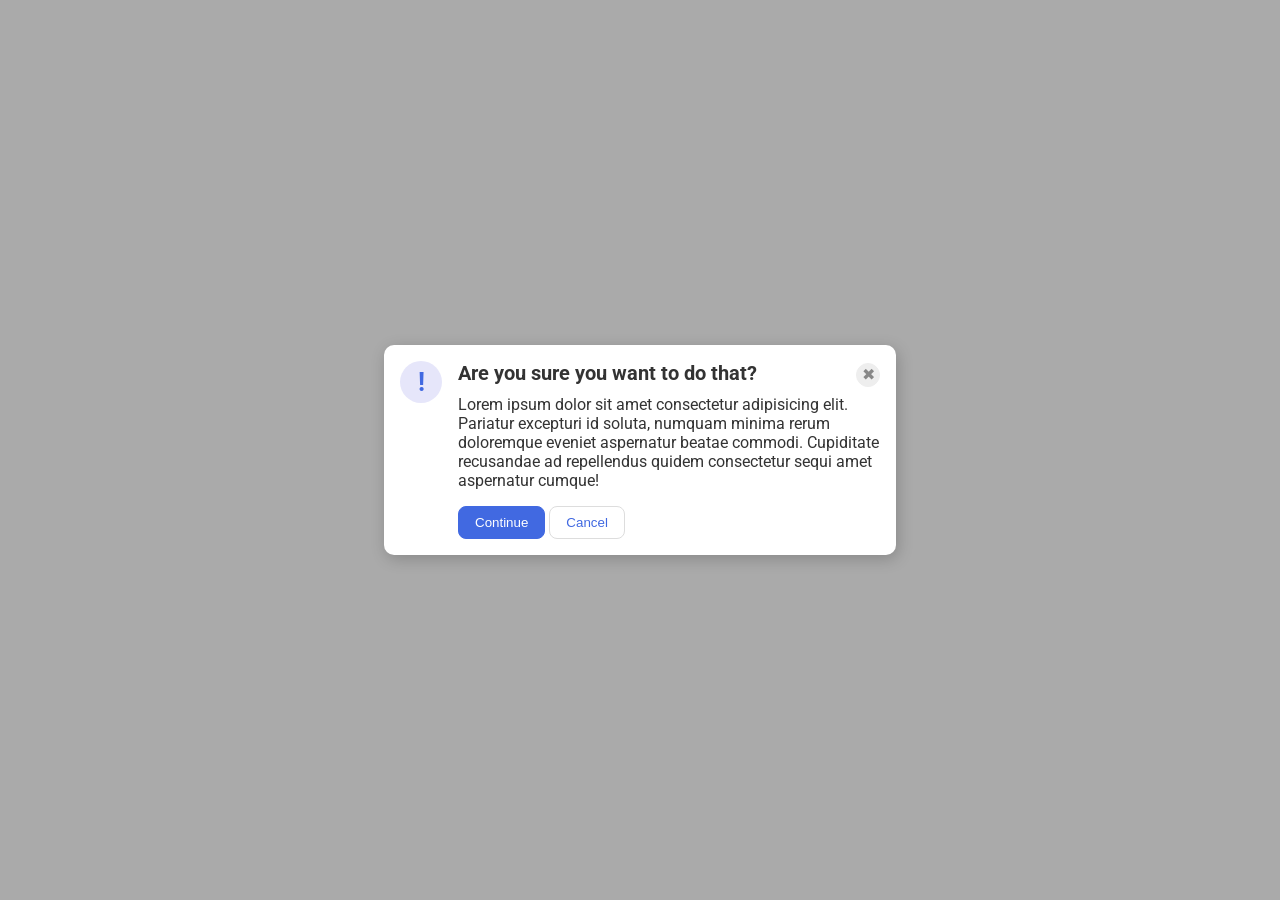
<file: foundations/flex/05-flex-modal/index.html>
<!DOCTYPE html>
<html lang="en">

<head>
  <meta charset="UTF-8">
  <meta http-equiv="X-UA-Compatible" content="IE=edge">
  <meta name="viewport" content="width=device-width, initial-scale=1.0">
  <link rel="stylesheet" href="style.css">
  <title>Modal</title>
</head>

<body>
  <div class="modal">
    <div class="icon">!</div>

    <div class="container">
      <div class="header">
        Are you sure you want to do that?
        <button class="close-button">✖</button>
      </div>
      <div class="text">Lorem ipsum dolor sit amet consectetur adipisicing elit. Pariatur excepturi id soluta, numquam
        minima rerum doloremque eveniet aspernatur beatae commodi. Cupiditate recusandae ad repellendus quidem
        consectetur sequi amet aspernatur cumque!</div>
      <button class="continue">Continue</button>
      <button class="cancel">Cancel</button>
    </div>
  </div>
</body>

</html>
</file>
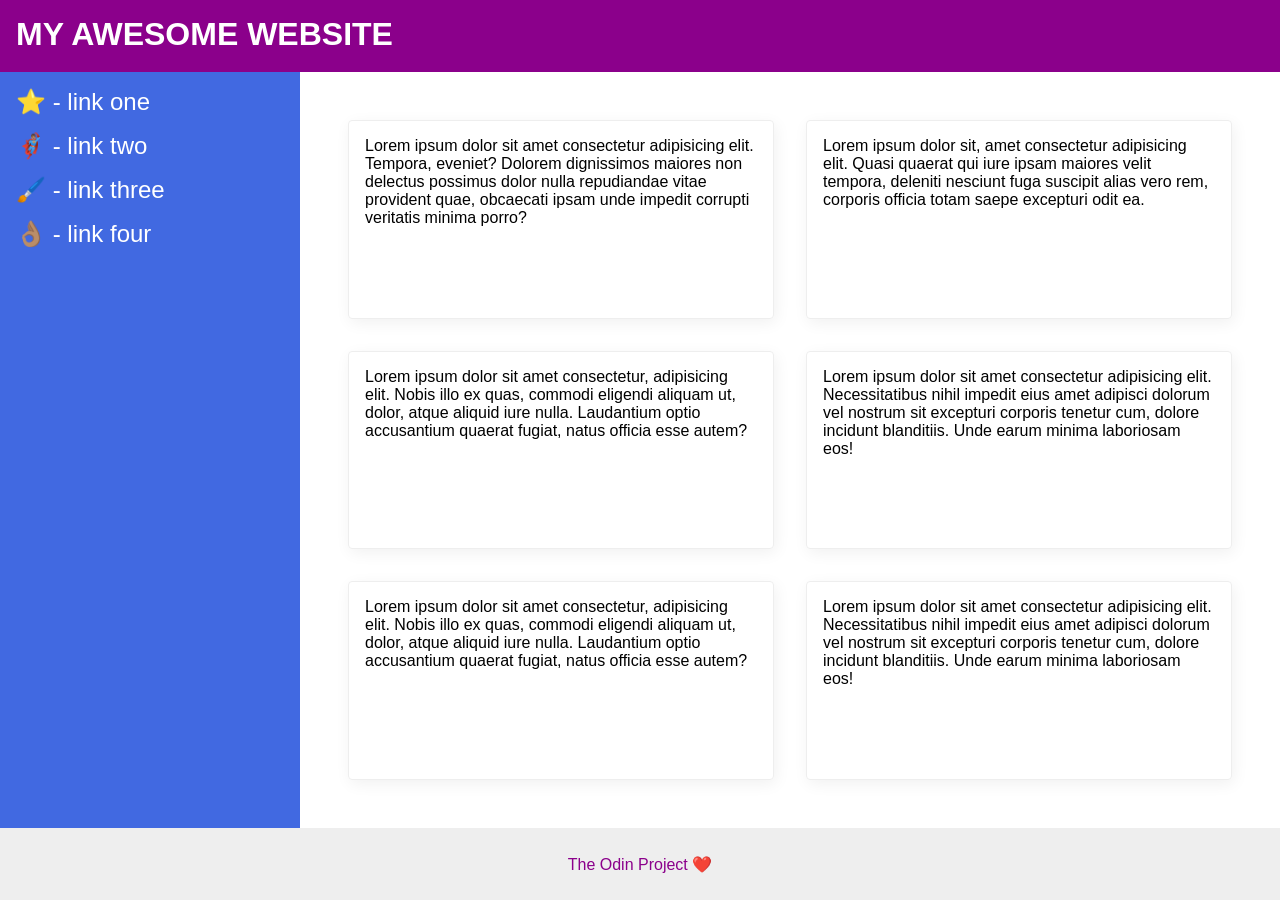
<file: foundations/flex/07-flex-layout-2/index.html>
<!DOCTYPE html>
<html lang="en">
  <head>
    <meta charset="UTF-8">
    <meta http-equiv="X-UA-Compatible" content="IE=edge">
    <meta name="viewport" content="width=device-width, initial-scale=1.0">
    <title>The Holy Grail</title>
    <link rel="stylesheet" href="style.css">
  </head>
  <body>
    <div class="header">
      MY AWESOME WEBSITE
    </div>
    <div class="container">
      
      <div class="sidebar">
        <ul>
          <li><a href="#">⭐ - link one</a></li>
          <li><a href="#">🦸🏽‍♂️ - link two</a></li>
          <li><a href="#">🖌️ - link three</a></li>
          <li><a href="#">👌🏽 - link four</a></li>
        </ul>
      </div>

      <div class="card-container">
        <div class="card">Lorem ipsum dolor sit amet consectetur adipisicing elit. Tempora, eveniet? Dolorem dignissimos maiores non delectus possimus dolor nulla repudiandae vitae provident quae, obcaecati ipsam unde impedit corrupti veritatis minima porro?</div>
        <div class="card">Lorem ipsum dolor sit, amet consectetur adipisicing elit. Quasi quaerat qui iure ipsam maiores velit tempora, deleniti nesciunt fuga suscipit alias vero rem, corporis officia totam saepe excepturi odit ea.</div>
        <div class="card">Lorem ipsum dolor sit amet consectetur, adipisicing elit. Nobis illo ex quas, commodi eligendi aliquam ut, dolor, atque aliquid iure nulla. Laudantium optio accusantium quaerat fugiat, natus officia esse autem?</div>
        <div class="card">Lorem ipsum dolor sit amet consectetur adipisicing elit. Necessitatibus nihil impedit eius amet adipisci dolorum vel nostrum sit excepturi corporis tenetur cum, dolore incidunt blanditiis. Unde earum minima laboriosam eos!</div>
        <div class="card">Lorem ipsum dolor sit amet consectetur, adipisicing elit. Nobis illo ex quas, commodi eligendi aliquam ut, dolor, atque aliquid iure nulla. Laudantium optio accusantium quaerat fugiat, natus officia esse autem?</div>
        <div class="card">Lorem ipsum dolor sit amet consectetur adipisicing elit. Necessitatibus nihil impedit eius amet adipisci dolorum vel nostrum sit excepturi corporis tenetur cum, dolore incidunt blanditiis. Unde earum minima laboriosam eos!</div>
      </div>

    </div>

    <div class="footer">
      The Odin Project ❤️
    </div>
  </body>
</html>
</file>
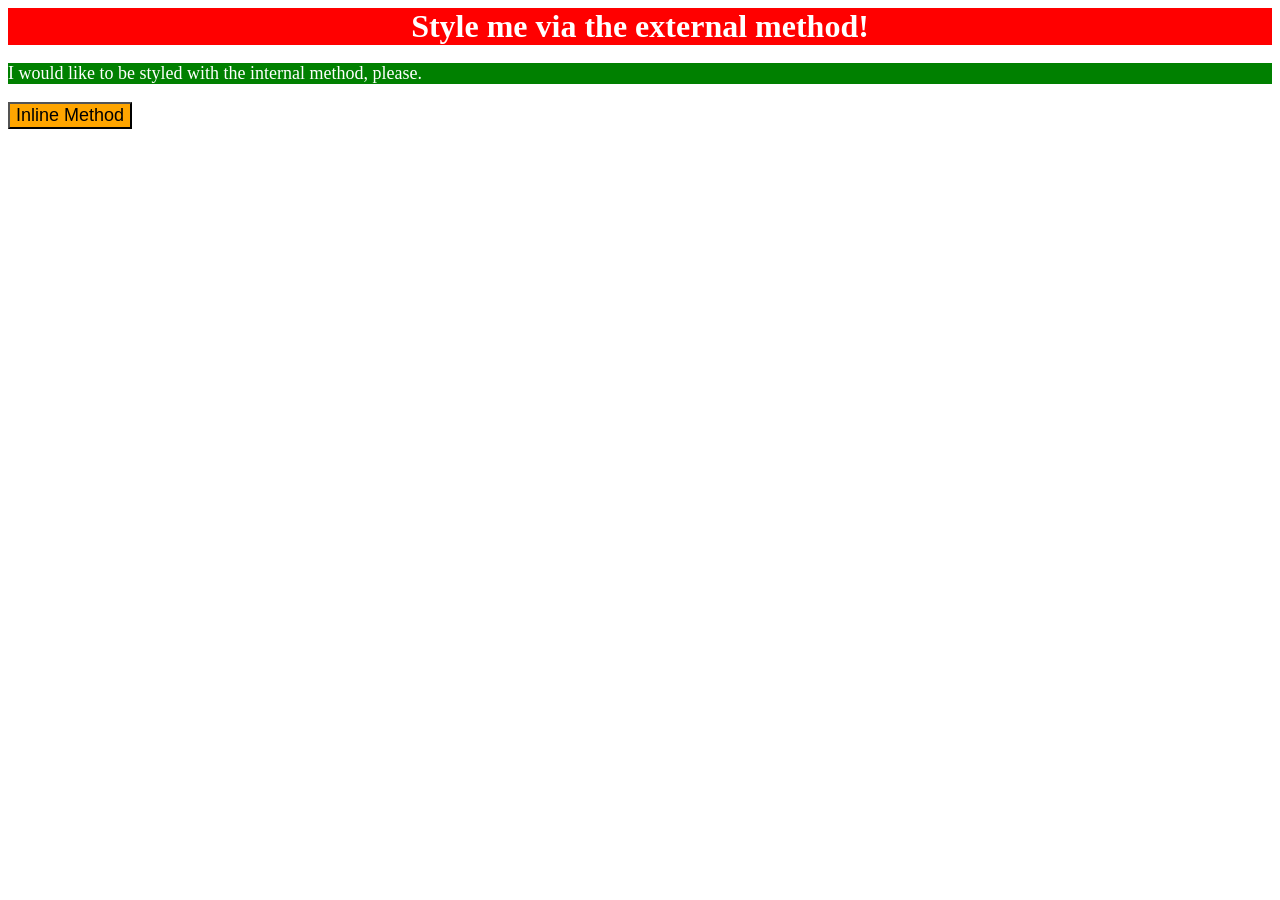
<file: foundations/intro-to-css/01-css-methods/index.html>
<!DOCTYPE html>
<html lang="en">
  <head>
    <meta charset="UTF-8">
    <meta http-equiv="X-UA-Compatible" content="IE=edge">
    <meta name="viewport" content="width=device-width, initial-scale=1.0">
    <link rel="stylesheet" href="./styles.css">
    <title>Methods for Adding CSS</title>
    <style>
      p{
        background-color: green;
        color: white;
        font-size: 18px;
      }
    </style>
  </head>
  <body>
    <div>Style me via the external method!</div>
    <p>I would like to be styled with the internal method, please.</p>
    <button style="background-color: orange; font-size: 18px;">Inline Method</button>
  </body>
</html>
</file>
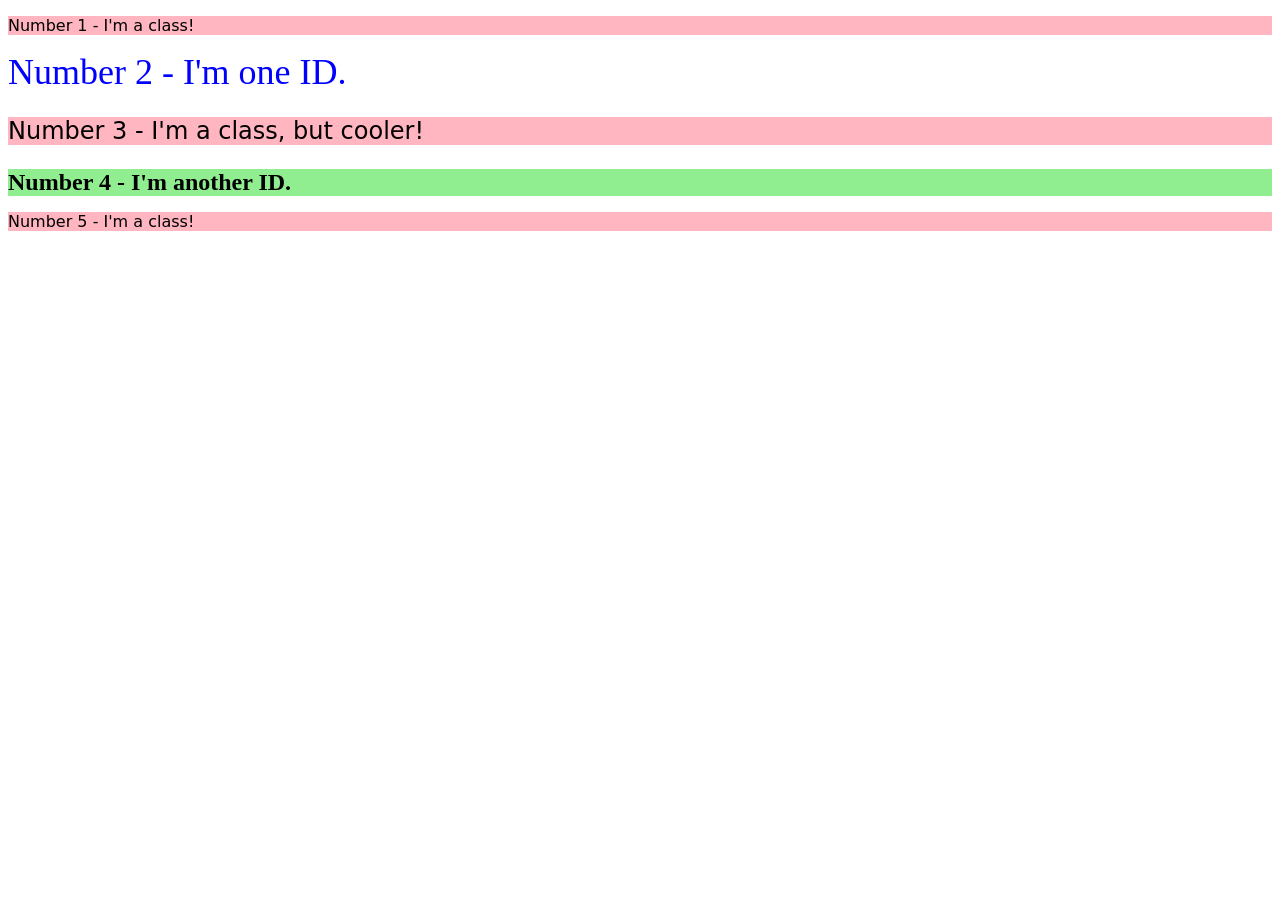
<file: foundations/intro-to-css/02-class-id-selectors/index.html>
<!DOCTYPE html>
<html lang="en">
  <head>
    <meta charset="UTF-8">
    <meta http-equiv="X-UA-Compatible" content="IE=edge">
    <meta name="viewport" content="width=device-width, initial-scale=1.0">
    <title>Class and ID Selectors</title>
    <link rel="stylesheet" href="style.css">
  </head>
  <body>
    <p class="odd">Number 1 - I'm a class!</p>
    <div id="second">Number 2 - I'm one ID.</div>
    <p class="odd third">Number 3 - I'm a class, but cooler!</p>
    <div id="fourth">Number 4 - I'm another ID.</div>
    <p class="odd">Number 5 - I'm a class!</p>
  </body>
</html>
</file>
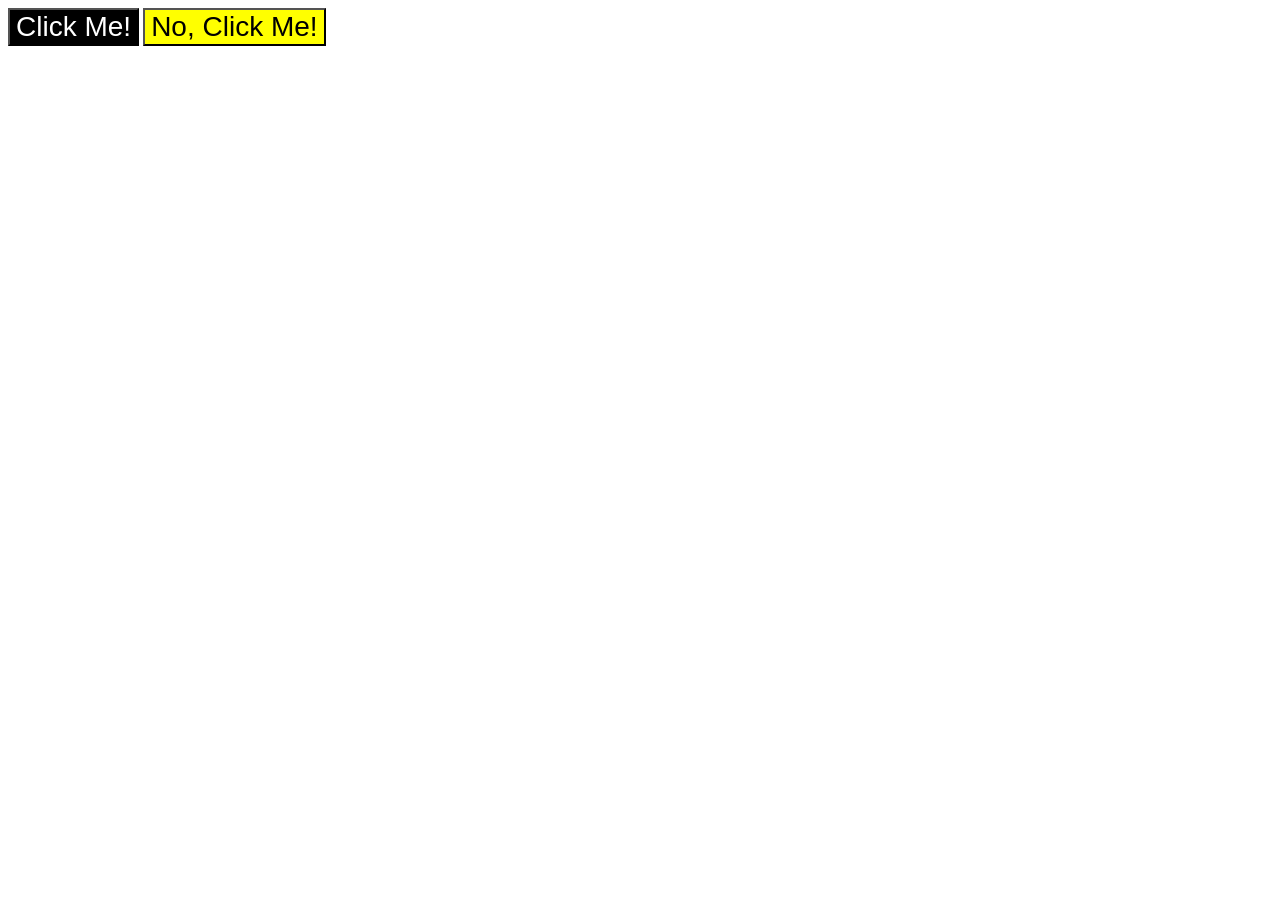
<file: foundations/intro-to-css/03-grouping-selectors/index.html>
<!DOCTYPE html>
<html lang="en">
  <head>
    <meta charset="UTF-8">
    <meta http-equiv="X-UA-Compatible" content="IE=edge">
    <meta name="viewport" content="width=device-width, initial-scale=1.0">
    <title>Grouping Selectors</title>
    <link rel="stylesheet" href="style.css">
  </head>
  <body>
    <button id="first" class="adjust-fonts">Click Me!</button>
    <button id="second" class="adjust-fonts">No, Click Me!</button>
  </body>
</html>
</file>
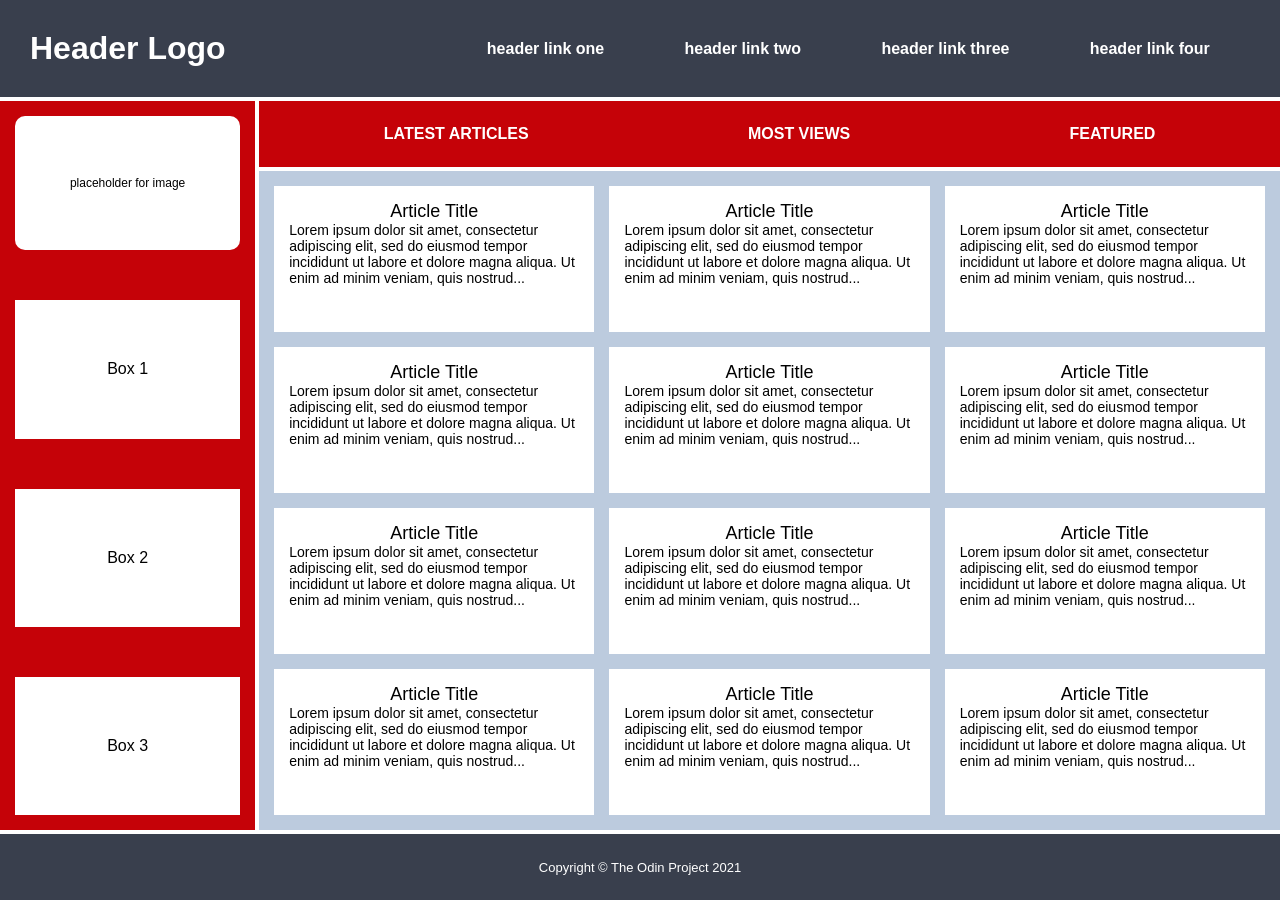
<file: intermediate-html-css/advanced-grid/02-holy-grail-mockup/index.html>
<!DOCTYPE html>
<head>
  <meta charset="UTF-8">
  <meta http-equiv="X-UA-Compatible" content="IE=edge">
  <meta name="viewport" content="width=device-width, initial-scale=1.0">
  <title>Holy Grail Mockup</title>
  <link rel="stylesheet" href="style.css">
</head>
<body>
  <div class="container">

    <div class="header">
      <div class="logo">Header Logo</div>
      <div class="menu">
        <ul>
          <li>header link one</li>
          <li>header link two</li>
          <li>header link three</li>
          <li>header link four</li>
        </ul>
      </div>
    </div>

    <div class="sidebar">
      <div class="photo">
        <p>placeholder for image</p>    
      </div>
      <div class="side-content">Box 1
      </div>
      <div class="side-content">Box 2
      </div>
      <div class="side-content">Box 3
      </div>
    </div>

    <div class="nav">
      <ul>
        <li>Latest Articles</li>
        <li>Most Views</li>
        <li>Featured</li>
      </ul>
    </div>

    <div class="article">
      <div class="card">
        <p class="title">Article Title</p>
        <p>Lorem ipsum dolor sit amet, consectetur adipiscing elit, sed do eiusmod tempor incididunt ut labore et dolore magna aliqua. Ut enim ad minim veniam, quis nostrud...</p>
      </div>
      <div class="card">
        <p class="title">Article Title</p>
        <p>Lorem ipsum dolor sit amet, consectetur adipiscing elit, sed do eiusmod tempor incididunt ut labore et dolore magna aliqua. Ut enim ad minim veniam, quis nostrud...</p>
      </div>
      <div class="card">
        <p class="title">Article Title</p>
        <p>Lorem ipsum dolor sit amet, consectetur adipiscing elit, sed do eiusmod tempor incididunt ut labore et dolore magna aliqua. Ut enim ad minim veniam, quis nostrud...</p>
      </div>
      <div class="card">
        <p class="title">Article Title</p>
        <p>Lorem ipsum dolor sit amet, consectetur adipiscing elit, sed do eiusmod tempor incididunt ut labore et dolore magna aliqua. Ut enim ad minim veniam, quis nostrud...</p>
      </div>
      <div class="card">
        <p class="title">Article Title</p>
        <p>Lorem ipsum dolor sit amet, consectetur adipiscing elit, sed do eiusmod tempor incididunt ut labore et dolore magna aliqua. Ut enim ad minim veniam, quis nostrud...</p>
      </div>
      <div class="card">
        <p class="title">Article Title</p>
        <p>Lorem ipsum dolor sit amet, consectetur adipiscing elit, sed do eiusmod tempor incididunt ut labore et dolore magna aliqua. Ut enim ad minim veniam, quis nostrud...</p>
      </div>
      <div class="card">
        <p class="title">Article Title</p>
        <p>Lorem ipsum dolor sit amet, consectetur adipiscing elit, sed do eiusmod tempor incididunt ut labore et dolore magna aliqua. Ut enim ad minim veniam, quis nostrud...</p>
      </div>
      <div class="card">
        <p class="title">Article Title</p>
        <p>Lorem ipsum dolor sit amet, consectetur adipiscing elit, sed do eiusmod tempor incididunt ut labore et dolore magna aliqua. Ut enim ad minim veniam, quis nostrud...</p>
      </div>
      <div class="card">
        <p class="title">Article Title</p>
        <p>Lorem ipsum dolor sit amet, consectetur adipiscing elit, sed do eiusmod tempor incididunt ut labore et dolore magna aliqua. Ut enim ad minim veniam, quis nostrud...</p>
      </div>
      <div class="card">
        <p class="title">Article Title</p>
        <p>Lorem ipsum dolor sit amet, consectetur adipiscing elit, sed do eiusmod tempor incididunt ut labore et dolore magna aliqua. Ut enim ad minim veniam, quis nostrud...</p>
      </div>
      <div class="card">
        <p class="title">Article Title</p>
        <p>Lorem ipsum dolor sit amet, consectetur adipiscing elit, sed do eiusmod tempor incididunt ut labore et dolore magna aliqua. Ut enim ad minim veniam, quis nostrud...</p>
      </div>
      <div class="card">
        <p class="title">Article Title</p>
        <p>Lorem ipsum dolor sit amet, consectetur adipiscing elit, sed do eiusmod tempor incididunt ut labore et dolore magna aliqua. Ut enim ad minim veniam, quis nostrud...</p>
      </div>
    </div>

    <div class="footer">
      <p>Copyright © The Odin Project 2021</p>
    </div>
      
  </div>
</body>
</file>
<file: foundations/flex/05-flex-modal/style.css>
@import url('https://fonts.googleapis.com/css2?family=Roboto:wght@400;700&display=swap');

html, body {
  height: 100%;
}

body {
  font-family: Roboto, sans-serif;
  margin: 0;
  background: #aaa;
  color: #333;
  /* I'll give you this one for free lol */
  display: flex;
  align-items: center;
  justify-content: center;
}

.modal {
  background: white;
  width: 480px;
  border-radius: 10px;
  box-shadow: 2px 4px 16px rgba(0,0,0,.2);
}

.icon {
  color: royalblue;
  font-size: 26px;
  font-weight: 700;
  background: lavender;
  width: 42px;
  height: 42px;
  border-radius: 50%;
  display: flex;
  align-items: center;
  justify-content: center;
}

.close-button {
  background: #eee;
  border-radius: 50%;
  color: #888;
  font-weight: 400;
  font-size: 16px;
  height: 24px;
  width: 24px;
  display: flex;
  align-items: center;
  justify-content: center;
  border: 1px solid #eee;
  padding: 0;
}

button {
  cursor: pointer;
  padding: 8px 16px;
  border-radius: 8px;
}

button.continue {
  background: royalblue;
  border: 1px solid royalblue;
  color: white;
}

button.cancel {
  background: white;
  border: 1px solid #ddd;
  color: royalblue;
}

/* SOLUTION */

.modal {
  display: flex;
  gap: 16px;
  padding: 16px;
}

.icon {
  flex-shrink: 0;
}

.header {
  display: flex;
  justify-content: space-between;
  align-items: baseline;
  font-weight: bold;
  font-size: 20px;
  margin-bottom: 8px;
}

.text {
  margin-bottom: 16px;
}
</file>
<file: foundations/flex/07-flex-layout-2/style.css>
body {
  font-family: -apple-system, BlinkMacSystemFont, 'Segoe UI', Roboto, Oxygen, Ubuntu, Cantarell, 'Open Sans', 'Helvetica Neue', sans-serif;
  margin: 0;
  min-height: 100vh;
}

.header {
  height: 72px;
  background: darkmagenta;
  color: white;
}

.footer {
  height: 72px;
  background: #eee;
  color: darkmagenta;
}

.sidebar {
  width: 300px;
  background: royalblue;
  box-sizing: border-box;
}

.card {
  border: 1px solid #eee;
  box-shadow: 2px 4px 16px rgba(0, 0, 0, .06);
  border-radius: 4px;
}

/* SOLUTION */

* {
  box-sizing: border-box;
  padding: 0;
  margin: 0;
}

body {
  display: flex;
  flex-direction: column;
}

.header {
  font-size: 32px;
  font-weight: bold;
  padding: 16px;
}

.container {
  flex: 1;
  display: flex;
}

.sidebar {
  padding: 16px;
  flex-shrink: 0;
  width: 300px;
}

ul {
  list-style-type: none;
}

li {
  margin-bottom: 16px;
}

a {
  text-decoration: none;
  color:#fff;
  font-size: 24px;
}

.card-container {
  padding:48px;
  display: flex;
  flex-wrap: wrap;
  gap: 32px;
}

.card {
  flex: 1 0 300px;
  padding: 16px;
}

.footer {
  display: flex;
  align-items: center;
  justify-content: center;
}
</file>
<file: foundations/intro-to-css/01-css-methods/styles.css>
div {
    background-color: red;
    color:white;
    font-size: 32px;
    text-align: center;
    font-weight: bold;
}
</file>
<file: foundations/intro-to-css/02-class-id-selectors/style.css>
/* Add CSS Styling */

.odd{
    background-color: lightpink;
    font-family: Verdana,"DejaVu Sans",sans-serif;
}

#second {
    color: blue;
    font-size: 36px;
}

.third {
    font-size: 24px;
}

#fourth {
    background-color: lightgreen;
    font-size: 24px;
    font-weight: 900;
}
</file>
<file: foundations/intro-to-css/03-grouping-selectors/style.css>
/* Add CSS Styling */
.adjust-fonts{
    font-size: 28px;
    font-family: Helvetica,"Times New Roman",sans-serif;
}

#first {
    background-color: black;
    color:white;
}

#second{
    background-color: yellow;
}
</file>
<file: intermediate-html-css/advanced-grid/02-holy-grail-mockup/style.css>
* {
  margin: 0;
  padding: 0;
  list-style-type: none;
}

.container {
  text-align: center;
}

.container div {
  padding: 15px;
  font-size: 32px;
  font-family: Helvetica;
  font-weight: bold;
  color: white;
}

.header {
  background-color: #393f4d;
}

.menu ul,
.menu li {
  font-size: 16px;
}

.sidebar {
  background-color: #C50208;
}

.sidebar .photo {
  background-color: white;
  color: black;
  font-size: 12px;
  font-weight: normal;
  border-radius: 10px;
}


.sidebar .side-content {
  background-color: white;
  color: black;
  font-size: 16px;
  font-weight: normal;
}

.nav {
  background-color: #C50208;
}

.nav ul li {
  font-size: 16px;
  text-transform: uppercase;
}

.article {
  background-color: #bccbde;
}

.article p {
  font-size: 18px;
  font-family: sans-serif;
  color: white;
  text-align: left;
}

.article .card {
  background-color: #FFFFFF;
  color: black;
  text-align: center;
}

.card p {
  color: black;
  font-weight: normal;
  font-size: 14px;
}

.card .title {
  font-size: 18px;
  text-align: center;
}

.footer {
  background-color: #393f4d;
}

.footer p {
  font-size: 13px;
  font-weight: normal;
}

/* Solution */

body {
  height: 100vh;
}

ul {
  display: grid;
  grid-auto-flow: column;
}

.container {
  height: 100%;
  display: grid;
  grid-template-columns: 1fr 4fr;
  grid-template-rows: 0.5fr 0.5fr 5fr 0.5fr;
  gap: 4px;
}

.header {
  grid-column: 1 / -1;
  display: grid;
  grid-template-columns: 1fr 2fr;
  align-items: center;
}

.logo {
  text-align: left;
}

.menu {
  display: grid;
  align-items: center;
}

.sidebar {
  grid-row: 2 / 4;
  display: grid;
  grid-template-rows: repeat(auto-fit, 1fr);
  gap: 50px;
}

.nav {
  grid-column: 2 / -1;
  grid-row: 2;
  display: grid;
  align-items: center;
}

.side-content,
.photo {
  display: grid;
  place-items: center;
}

.article {
  display: grid;
  grid-template-columns: repeat(auto-fit, minmax(250px, 1fr));
  grid-template-rows: repeat(auto-fit, minmax(min-content, 1fr));
  gap: 15px;
}

.footer {
  grid-column: 1 / -1;
  display: grid;
  place-items: center;
}
</file>
